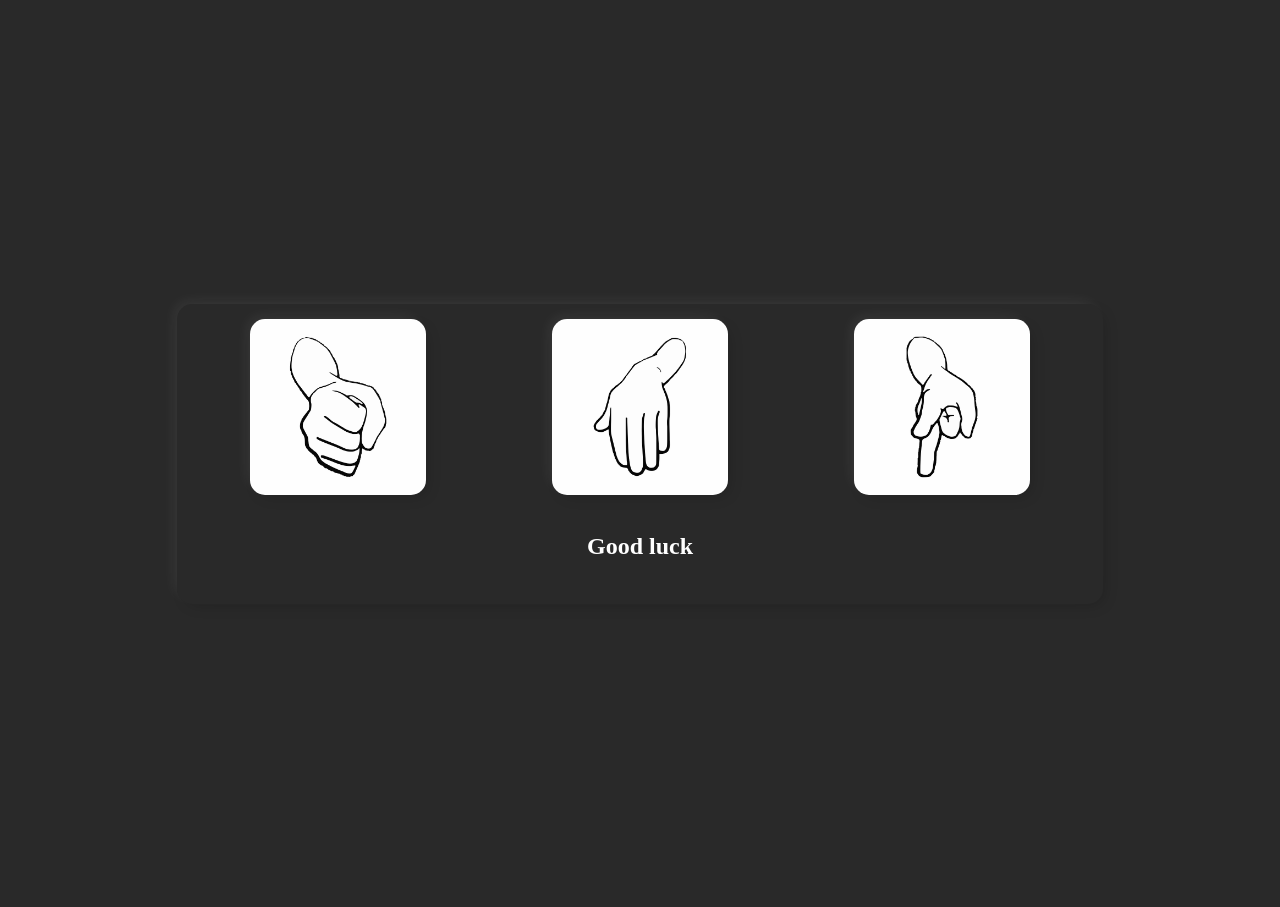
<file: index.html>
<!DOCTYPE html>
<html lang="en">
<head>
    <meta charset="UTF-8">
    <meta name="viewport" content="width=device-width, initial-scale=1.0">

    <meta author="Aiche-H,">
    
    <link rel="stylesheet" href="rps.css">

    <title>Sunnuntai Koodarit RPS</title>
</head>
<body>
    
    <div class="container">
        <img src="./images/rock.png" alt="rock" class="rockImg" id="rock">
        <img src="./images/paper.png" alt="paper" class="paperImg" id="paper">
        <img src="./images/scissors.png" alt="scissors" class="scissorsImg" id="scissors">

        <h2 class="resultText" id="resultText">Good luck</h2>
    </div>



    <script src="rps.js"></script>
</body>
</file>
<file: rps.css>
:root {
    --bg-color: rgb(41, 41, 41);
    --text-color: white;
    --font-size: 14px;
}

body{
    background-color: var(--bg-color);
    min-height: 99dvh;
    display: flex;
    flex-flow: row no wrap;
    align-items: center;
    justify-content: center;
}

.container {
    padding: 15px;
    box-shadow: 5px 5px 15px -5px rgba(0, 0, 0, 0.2),
            -5px -5px 15px -5px rgba(255, 255, 255, 0.1);
    border-radius: 15px;
    display: grid;
	grid-template-rows: repeat(3, 1fr);
	grid-template-columns: repeat(6, 1fr);
	gap: 10px;
	width: 70dvw;
	height: 30dvh;
    place-items: center;
}

.rockImg,
.paperImg,
.scissorsImg {
    height: 100%;
    aspect-ratio: 1/1;
    border-radius: 15px;
    box-shadow: 5px 5px 15px -5px rgba(0, 0, 0, 0.2),
            -5px -5px 15px -5px rgba(255, 255, 255, 0.1);
    transition: 0.5s ease;
}

.rockImg:hover,
.paperImg:hover,
.scissorsImg:hover {
    box-shadow: 5px 5px 15px -5px rgba(0, 0, 0, 1),
            -5px -5px 15px -5px rgba(255, 255, 255, 0.5);
    transform: scale(1.05);
}

.rockImg {
    grid-area: 1 / 1 / 3 / 3;
}

.paperImg {
    grid-area: 1 / 3 / 3 / 5;
}

.scissorsImg {
    grid-area: 1 / 5 / 3 / 7;
}

.resultText {
    grid-area: 3 / 3 / 4 / 5;
    color: var(--text-color);
}
</file>
